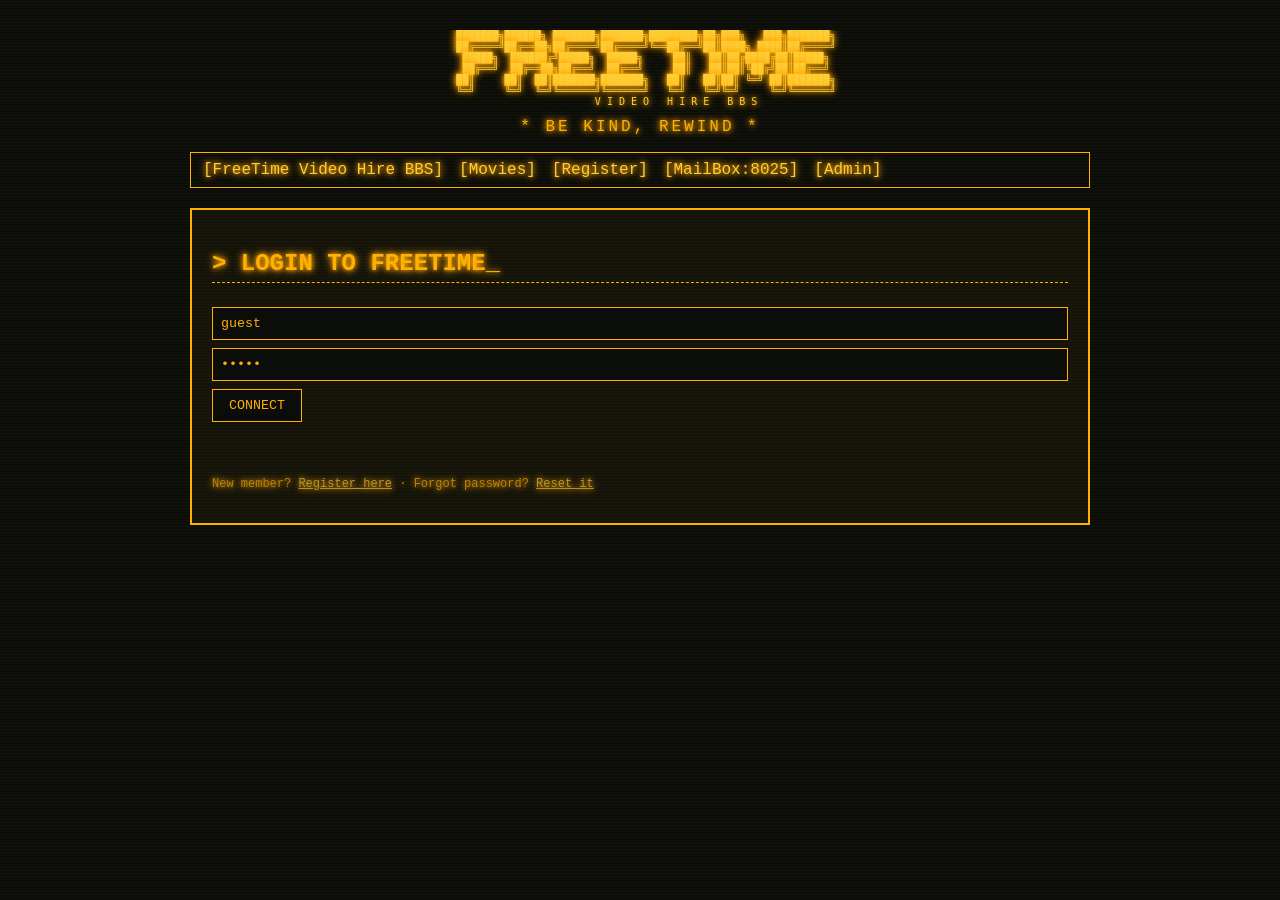
<file: frontend/index.html>
<!DOCTYPE html>
<html lang="en">
<head>
<meta charset="UTF-8">
<meta name="viewport" content="width=device-width, initial-scale=1">
<title>FreeTime Video Hire BBS</title>
<link rel="stylesheet" href="style.css">
</head>
<body>
<div class="crt">
  <pre class="logo">
  ███████╗██████╗ ███████╗███████╗████████╗██╗███╗   ███╗███████╗
  ██╔════╝██╔══██╗██╔════╝██╔════╝╚══██╔══╝██║████╗ ████║██╔════╝
  █████╗  ██████╔╝█████╗  █████╗     ██║   ██║██╔████╔██║█████╗
  ██╔══╝  ██╔══██╗██╔══╝  ██╔══╝     ██║   ██║██║╚██╔╝██║██╔══╝
  ██║     ██║  ██║███████╗███████╗   ██║   ██║██║ ╚═╝ ██║███████╗
  ╚═╝     ╚═╝  ╚═╝╚══════╝╚══════╝   ╚═╝   ╚═╝╚═╝     ╚═╝╚══════╝
            V I D E O   H I R E   B B S
  </pre>
  <p class="tagline">* BE KIND, REWIND *</p>

  <nav>
    <a href="index.html">[FreeTime Video Hire BBS]</a>
    <a href="index.html">[Movies]</a>
    <a href="register.html">[Register]</a>
    <a href="http://localhost:8025" target="_blank">[MailBox:8025]</a>
    <a href="admin.html">[Admin]</a>
  </nav>

  <div id="login-screen" class="panel">
    <h2>&gt; LOGIN TO FREETIME_</h2>
    <input id="username" placeholder="username" value="guest">
    <input id="password" placeholder="password" type="password" value="guest">
    <button onclick="doLogin()">CONNECT</button>
    <p id="login-msg" class="msg"></p>
    <p class="hint">New member? <a href="register.html" style="color:#ffcc33">Register here</a> ·
       Forgot password? <a href="forgot.html" style="color:#ffcc33">Reset it</a></p>
  </div>

  <div id="main-screen" class="panel hidden">
    <div class="topbar">
      <span id="whoami"></span>
      <button onclick="logout()">DISCONNECT</button>
    </div>

    <h2>&gt; VHS CATALOG_</h2>
    <div id="movies" class="grid"></div>

    <h2>&gt; SNACK BAR_</h2>
    <div id="snacks" class="grid"></div>

    <h2>&gt; MY RENTALS_</h2>
    <div id="rentals" class="grid"></div>

    <p id="action-msg" class="msg"></p>
  </div>
</div>
<script src="app.js"></script>
</body>
</html>
</file>
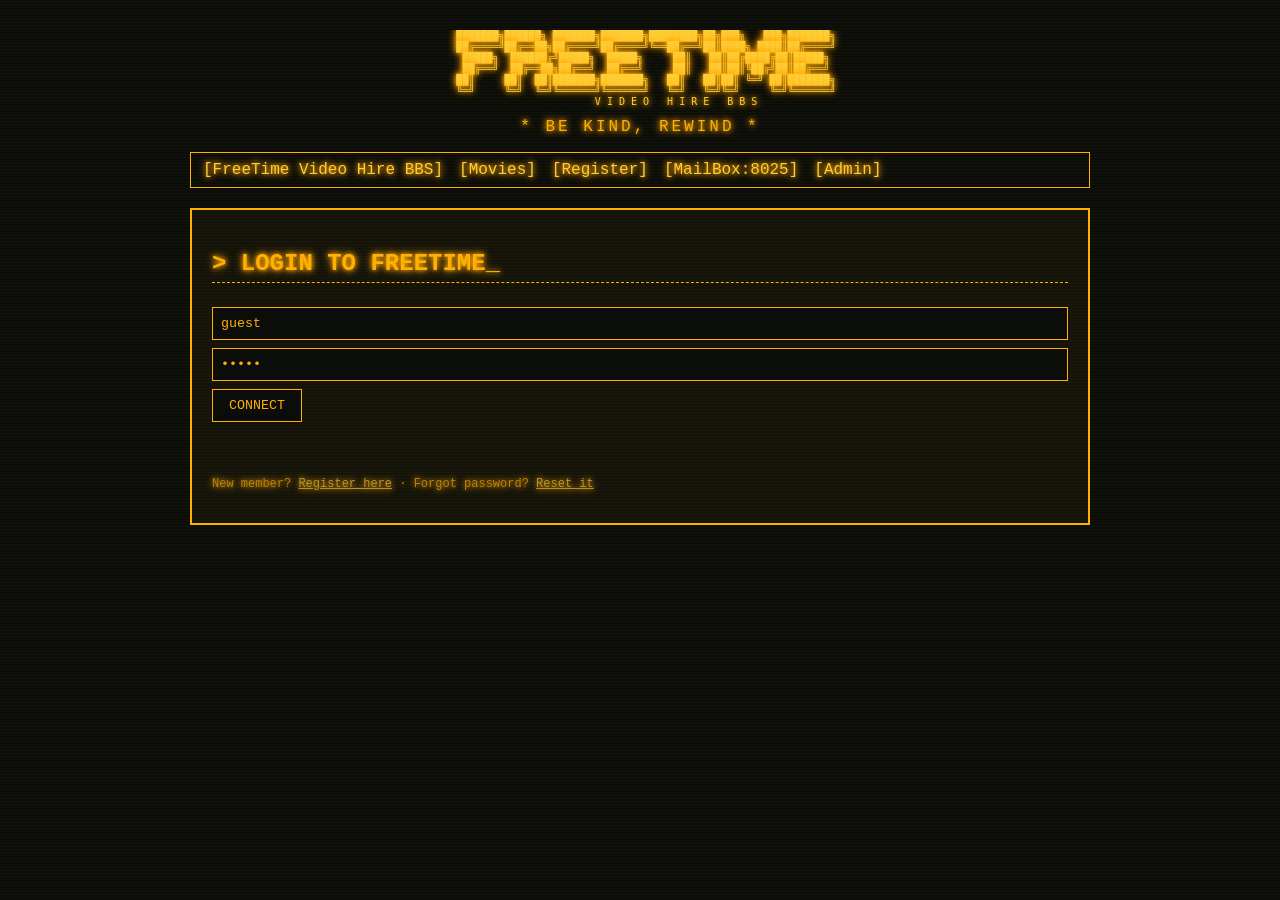
<file: frontend/admin.html>
<!DOCTYPE html>
<html lang="en">
<head>
<meta charset="UTF-8">
<meta name="viewport" content="width=device-width, initial-scale=1">
<title>Admin - FreeTime Video Hire BBS</title>
<link rel="stylesheet" href="style.css">
</head>
<body>
<div class="crt">
  <nav>
    <a href="index.html">[FreeTime Video Hire BBS]</a>
    <a href="index.html">[Movies]</a>
    <a href="register.html">[Register]</a>
    <a href="http://localhost:8025" target="_blank">[MailBox:8025]</a>
    <a href="admin.html">[Admin]</a>
  </nav>

  <div id="admin-denied" class="panel hidden">
    <h2>&gt; ACCESS DENIED (frontend check only)_</h2>
    <p>Your account isn't flagged admin in the UI. Note: the frontend hiding this
       page is NOT real security — the API endpoints behind it only check the
       JWT payload, never a server-side role lookup. That's the lab bug.</p>
    <p><a href="index.html" style="color:#ffcc33">Back to catalog</a></p>
  </div>

  <div id="admin-screen" class="panel hidden">
    <h2>&gt; SYSOP CONTROL PANEL_</h2>

    <h2>User Management</h2>
    <table id="users-table"><thead><tr><th>ID</th><th>Username</th><th>Email</th><th>Balance</th><th>Admin</th><th></th></tr></thead><tbody></tbody></table>
    <label>Add New Account</label>
    <input id="nu-username" placeholder="username">
    <input id="nu-email" placeholder="email">
    <input id="nu-password" type="password" placeholder="password">
    <input id="nu-balance" type="number" placeholder="starting balance" value="5">
    <label><input type="checkbox" id="nu-admin" style="width:auto"> is_admin</label>
    <button onclick="adminAddUser()">ADD ACCOUNT</button>

    <hr class="sep">

    <h2>Movie Stock</h2>
    <table id="movies-table"><thead><tr><th>ID</th><th>Title</th><th>Stock</th><th>Restock</th></tr></thead><tbody></tbody></table>
    <label>Add New Movie</label>
    <input id="nm-title" placeholder="title">
    <input id="nm-year" type="number" placeholder="year">
    <input id="nm-genre" placeholder="genre">
    <input id="nm-price" type="number" step="0.01" placeholder="rental price" value="2.00">
    <button onclick="adminAddMovie()">ADD MOVIE</button>

    <hr class="sep">

    <h2>Snack Stock</h2>
    <table id="snacks-table"><thead><tr><th>ID</th><th>Name</th><th>Stock</th><th>Restock</th></tr></thead><tbody></tbody></table>

    <p id="admin-msg" class="msg"></p>
  </div>
</div>
<script src="app.js"></script>
</body>
</html>
</file>
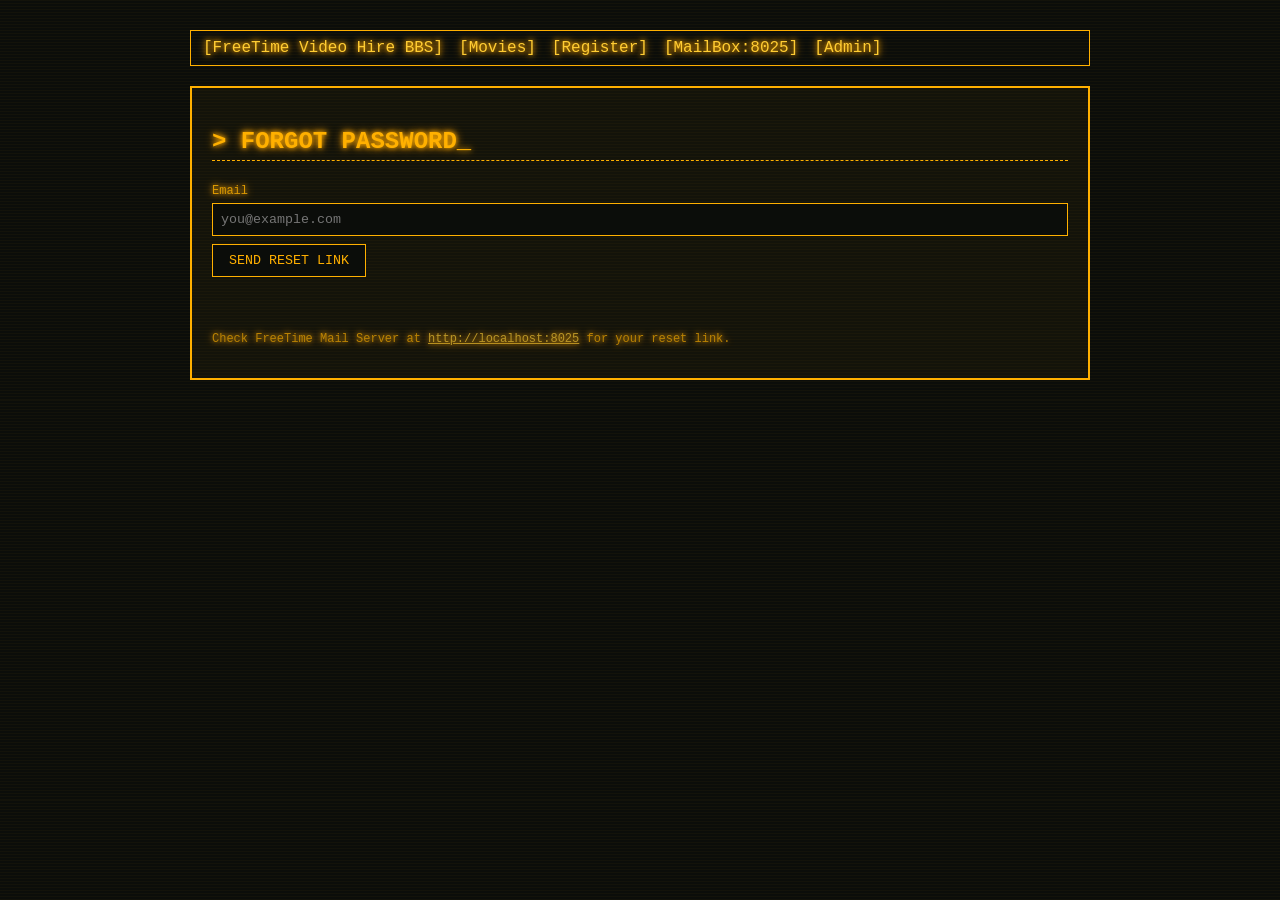
<file: frontend/forgot.html>
<!DOCTYPE html>
<html lang="en">
<head>
<meta charset="UTF-8">
<meta name="viewport" content="width=device-width, initial-scale=1">
<title>Forgot Password - FreeTime Video Hire BBS</title>
<link rel="stylesheet" href="style.css">
</head>
<body>
<div class="crt">
  <nav>
    <a href="index.html">[FreeTime Video Hire BBS]</a>
    <a href="index.html">[Movies]</a>
    <a href="register.html">[Register]</a>
    <a href="http://localhost:8025" target="_blank">[MailBox:8025]</a>
    <a href="admin.html">[Admin]</a>
  </nav>

  <div class="panel">
    <h2>&gt; FORGOT PASSWORD_</h2>
    <label>Email</label>
    <input id="forgot-email" placeholder="you@example.com">
    <button onclick="doForgot()">SEND RESET LINK</button>
    <p id="forgot-msg" class="msg"></p>
    <p class="hint">Check FreeTime Mail Server at
      <a href="http://localhost:8025" target="_blank" style="color:#ffcc33">http://localhost:8025</a>
      for your reset link.</p>
  </div>
</div>
<script src="app.js"></script>
</body>
</html>
</file>
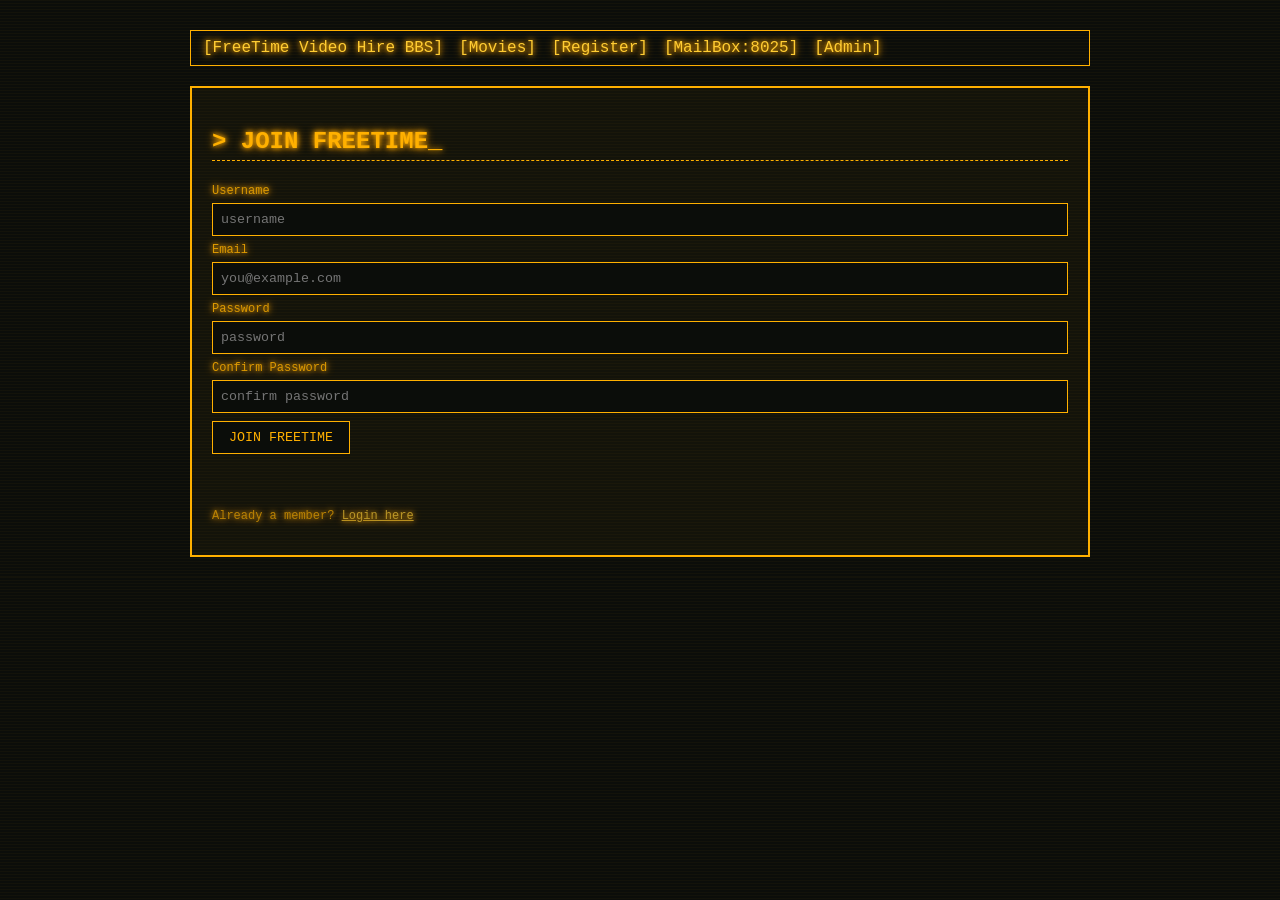
<file: frontend/register.html>
<!DOCTYPE html>
<html lang="en">
<head>
<meta charset="UTF-8">
<meta name="viewport" content="width=device-width, initial-scale=1">
<title>Register - FreeTime Video Hire BBS</title>
<link rel="stylesheet" href="style.css">
</head>
<body>
<div class="crt">
  <nav>
    <a href="index.html">[FreeTime Video Hire BBS]</a>
    <a href="index.html">[Movies]</a>
    <a href="register.html">[Register]</a>
    <a href="http://localhost:8025" target="_blank">[MailBox:8025]</a>
    <a href="admin.html">[Admin]</a>
  </nav>

  <div class="panel">
    <h2>&gt; JOIN FREETIME_</h2>
    <label>Username</label>
    <input id="reg-username" placeholder="username">
    <label>Email</label>
    <input id="reg-email" placeholder="you@example.com">
    <label>Password</label>
    <input id="reg-password" type="password" placeholder="password">
    <label>Confirm Password</label>
    <input id="reg-confirm" type="password" placeholder="confirm password">
    <button onclick="doRegister()">JOIN FREETIME</button>
    <p id="reg-msg" class="msg"></p>
    <p class="hint">Already a member? <a href="index.html" style="color:#ffcc33">Login here</a></p>
  </div>
</div>
<script src="app.js"></script>
</body>
</html>
</file>
<file: frontend/style.css>
* { box-sizing: border-box; }
body {
  background: #0b0d0a;
  color: #ffb000;
  font-family: "Courier New", monospace;
  margin: 0;
  padding: 20px;
  background-image: repeating-linear-gradient(
    0deg, rgba(255,176,0,0.03) 0px, rgba(255,176,0,0.03) 1px,
    transparent 1px, transparent 3px
  );
}
.crt { max-width: 900px; margin: 0 auto; text-shadow: 0 0 5px #ffb000, 0 0 10px #ff9900; }
.logo { font-size: 10px; line-height: 1.1; text-align: center; color: #ffcc33; overflow-x: auto; }
.tagline { text-align: center; letter-spacing: 3px; margin-top: -10px; }
nav {
  display: flex; gap: 16px; flex-wrap: wrap;
  border: 1px solid #ffb000; padding: 8px 12px; margin-top: 10px;
}
nav a { color: #ffcc33; text-decoration: none; }
nav a:hover { text-decoration: underline; }
.panel { border: 2px solid #ffb000; padding: 20px; margin-top: 20px; background: rgba(255,176,0,0.03); }
h2 { border-bottom: 1px dashed #ffb000; padding-bottom: 5px; }
input, button, select {
  background: #0b0d0a; color: #ffb000; border: 1px solid #ffb000;
  padding: 8px; font-family: inherit; margin: 4px 0; width: 100%;
}
label { font-size: 12px; opacity: 0.85; }
button { cursor: pointer; width: auto; padding: 8px 16px; }
button:hover { background: #ffb000; color: #0b0d0a; }
.hidden { display: none; }
.msg { color: #ff5555; min-height: 1.2em; }
.msg.ok { color: #55ff88; }
.hint { font-size: 12px; opacity: 0.7; }
.topbar { display: flex; justify-content: space-between; align-items: center; }
.grid { display: grid; grid-template-columns: repeat(auto-fill, minmax(200px, 1fr)); gap: 10px; margin-bottom: 20px; }
.card { border: 1px solid #ffb000; padding: 10px; font-size: 13px; }
.card button { margin-top: 6px; }
table { width: 100%; border-collapse: collapse; margin-bottom: 16px; font-size: 13px; }
th, td { border: 1px solid #ffb000; padding: 6px; text-align: left; }
.sep { border: none; border-top: 1px dashed #ffb000; margin: 20px 0; }
</file>
